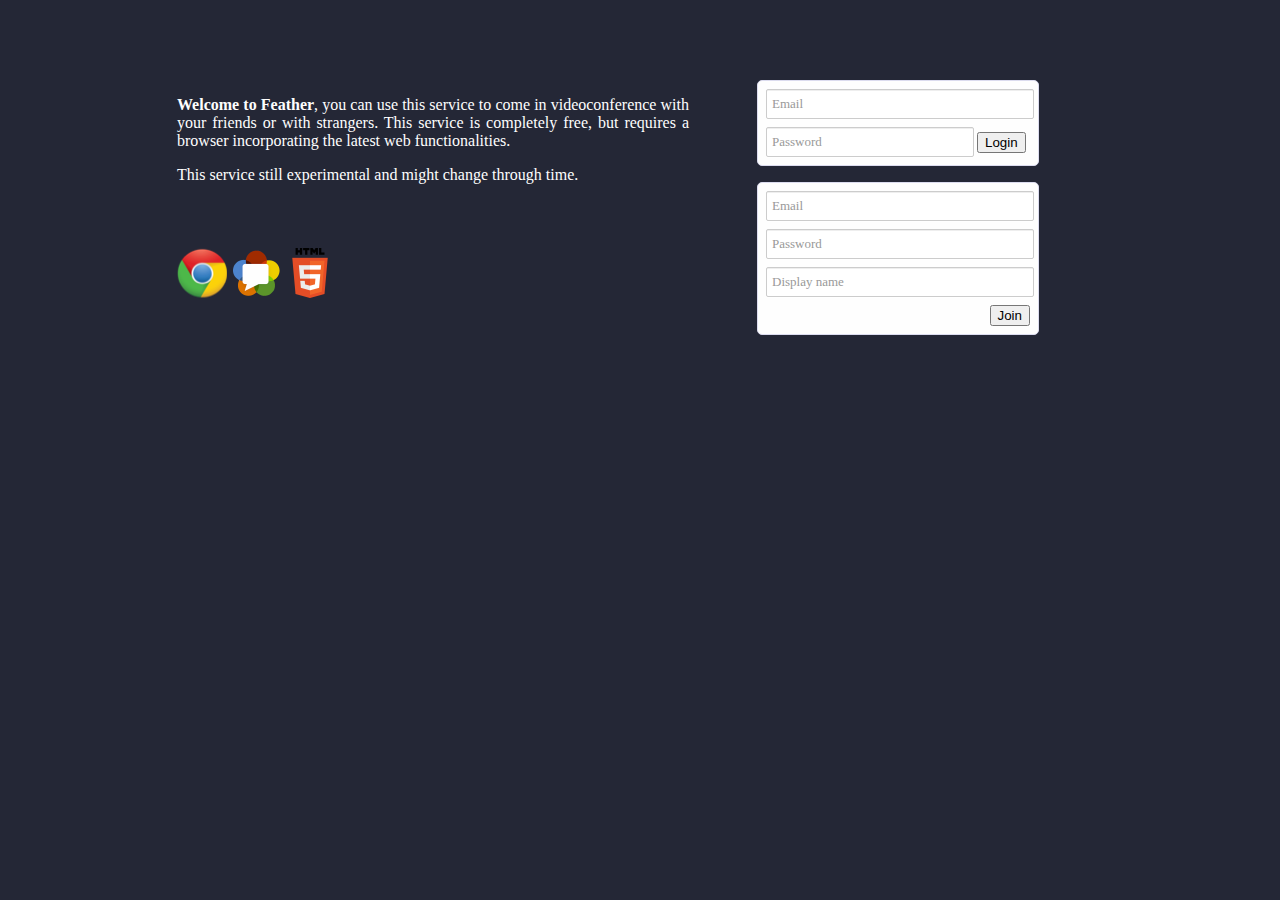
<file: web/index.html>
<!DOCTYPE html>
<html lang="fr">
    <head>
	<meta charset="utf-8">
	<title>Feather</title>
	<script type="text/javascript" src="jquery.js"></script>
	<script type="text/javascript" src="conference.js"></script>
	<script type="text/javascript" src="jquery_cookie.js"></script>
	<link rel="stylesheet" href="nexus.css" type="text/css" />
    </head>
    <body>
	<div class="Card">
	    <div class="Content Presentation">
		<p>
		<b>
		Welcome to Feather</b>, you can use this service to come in videoconference with your friends or with strangers. This service is completely free, but requires a browser incorporating the latest web functionalities.
		</p>
		<p>
		    This service still experimental and might change through time.
		</p>
		<div class="Featurings">
		<div class="Featuring">
		    <a href="https://www.google.com/chrome"><img src="chrome.png"/></a>
		    <a href="https://sites.google.com/site/webrtc/"><img src="webrtc.png"/></a>
		    <a href="https://www.w3schools.com"><img src="html5.png"/></a>
		</div>
		</div>
	    </div>
	    <div class="Content">
		<form action="login" method="post">
		<div class="Login Contrast Form">
		    <div class="Field">
			<label for="login_email">Email</label>
			<input style="width: 260px;" id="login_email" autocomplete="off" type="text" id="email" name="email" />
		    </div>

		    <div class="Field">
			<label for="login_password">Password</label>
			<input style="width: 200px;" id="login_password" type="password" id="password" name="password" />
			<input type="submit" value="Login"/>
		    </div>
		    </form>
		</div>
		<div class="Join Contrast Form">
		    <form action="join" method="post">
		    <div class="Field">
			<label for="join_email">Email</label>
			<input style="width: 260px;" id="join_email" autocomplete="off" type="text" id="email" name="email" />
		    </div>
		    <div class="Field">
			<label for="join_password">Password</label>
			<input style="width: 260px;" id="join_password" type="password" id="password" name="password" />
		    </div>
		    <div class="Field">
			<label for="join_display_name">Display name</label>
			<input style="width: 260px;" id="join_display_name" autocomplete="off" type="text" id="display_name" name="display_name" />
		    </div>
		    <div class="Field" style="text-align: right">
			<input type="submit" value="Join" />
		    </div>
		</form>
		</div>
	    </div>
	</div>
    </body>
</html>
</file>
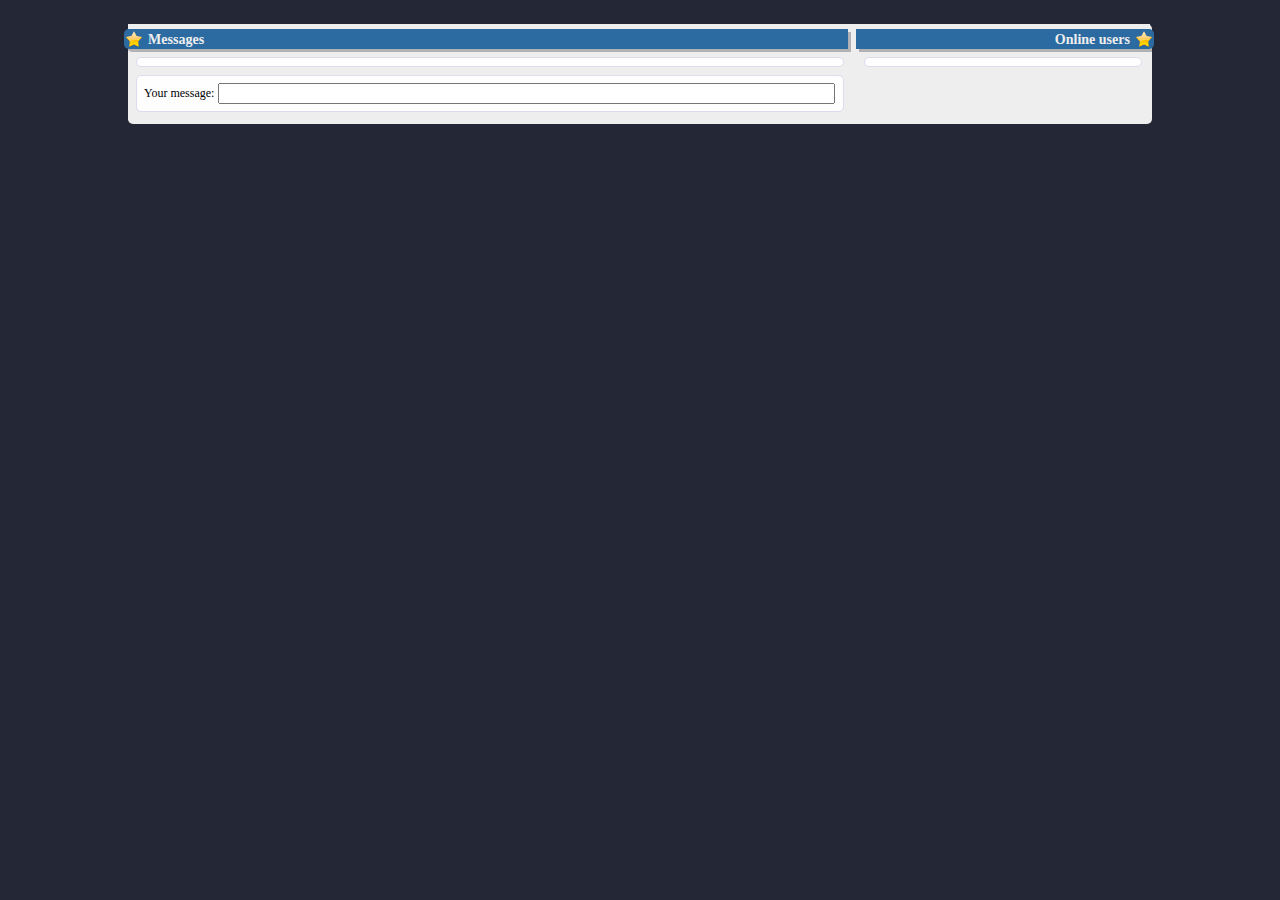
<file: web/chat.html>
<!DOCTYPE html>
<html lang="fr">
    <head>
	<meta charset="utf-8">
	<title>Chat</title>
	<script type="text/javascript" src="jquery.js"></script>
	<script type="text/javascript" src="jquery_websocket.js"></script>
	<script type="text/javascript" src="jquery_cookie.js"></script>
	<script type="text/javascript" src="adapter.js"></script>
	<script type="text/javascript" src="chat.js"></script>
	<link rel="stylesheet" href="conference.css" type="text/css">

    </head>
    <body>
	<div class="Container">
	    <div class="Content Left">
		<h3>Messages</h3>
		<div class="Chat">
		    <video style="display:none;" autoplay="autoplay" class="RemoteMedia"></video>
		    <div class="Messages Contrast">

		    </div>
		    <div class="Input Contrast">
			<table>
			    <tr>
				<td style="width:auto;">
				    <label for="ChatInput">Your message:</label>
				</td>
				<td style="padding-right: 10px; width:100%;">
				    <input id="ChatInput" class="ChatInput" type="text" />
				</td>
			    </tr>
			</table>
		    </div>

		</div>
	    </div>
	    <div class="Content Right">
		<h3>Online users</h3>
		<div class="Users Contrast">
		    <ul class="UserList">

		    </ul>
		</div>
	    </div>
	</div>
    </body>
</html>
</file>
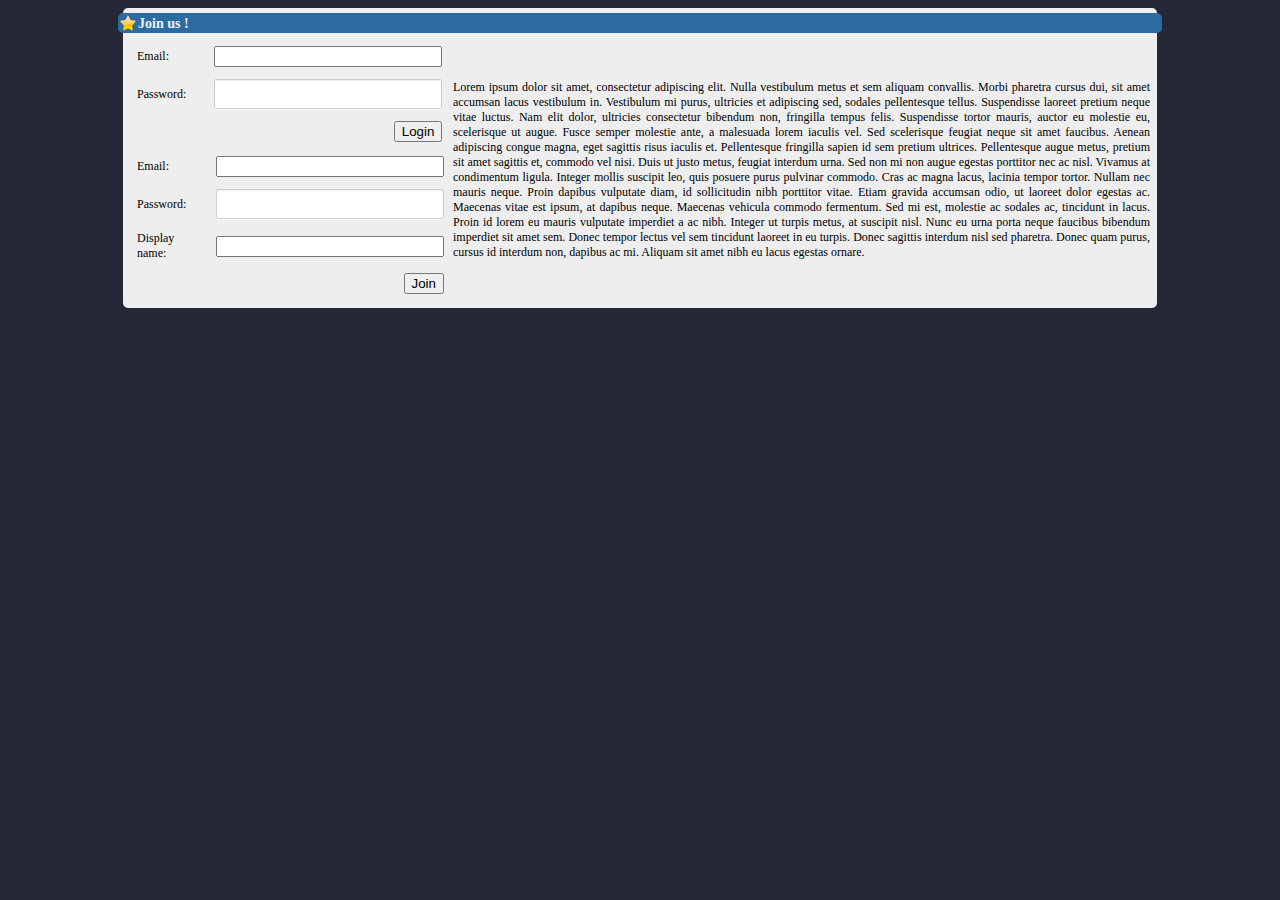
<file: web/join.html>
<!DOCTYPE html>
<html lang="fr">
    <head>
	<meta charset="utf-8">
	<title>Setup</title>
	<script type="text/javascript" src="jquery.js"></script>
	<script type="text/javascript" src="conference.js"></script>
	<script type="text/javascript" src="jquery_cookie.js"></script>
	<link rel="stylesheet" href="nexus.css" type="text/css" />
    </head>
    <body>
	<div class="Container">
	    <div class="Content Middle">
		<h3>Join us !</h3>
		<div class="Home">
		    <table>
			<tr>
			    <td>
				<div class="Login">
				    <form action="login" method="post" class="Login">
					<table>
					    <tr>
						<td><label for="email">Email:</label></td>
						<td> <input id="email" type="text" name="email"/></td>
					    </tr>
					    <tr>
						<td><label for="password">Password:</label></td>
						<td><input id="password" type="password" name="password"></td>
					    </tr>
					    <tr>
						<td colspan="2" align="right"><input type="submit" value="Login" class="Login"/></td>
					    </tr>
					</table>
				    </form>
				</div>
				<div class="Join">
				    <form action="join" method="post" class="Join">
					<table>
					    <tr>
						<td>
						    <label for="email">Email:</label>
						</td>
						<td>
						    <input id="email" type="text" name="email">
						</td>
					    </tr>
					    <tr>
						<td>
						    <label for="password">Password:</label>
						</td>
						<td>
						    <input id="password" type="password" name="password">
						</td>
					    </tr>
					    <tr>
						<td>
						    <label for="display_name">Display name:</label>
						</td>
						<td>
						    <input id="display_name" type="text" name="display_name">
						</td>
					    </tr>

					    <tr>
						<td colspan="2" align="right"><input type="submit" value="Join" class="Join"/></td>
					    </tr>
					</table>
				    </form>
				</div>
			    </td>
			    <td>
				<div class="Speach">
				    Lorem ipsum dolor sit amet, consectetur adipiscing elit. Nulla vestibulum metus et sem aliquam convallis. Morbi pharetra cursus dui, sit amet accumsan lacus vestibulum in. Vestibulum mi purus, ultricies et adipiscing sed, sodales pellentesque tellus. Suspendisse laoreet pretium neque vitae luctus. Nam elit dolor, ultricies consectetur bibendum non, fringilla tempus felis. Suspendisse tortor mauris, auctor eu molestie eu, scelerisque ut augue. Fusce semper molestie ante, a malesuada lorem iaculis vel. Sed scelerisque feugiat neque sit amet faucibus.

				    Aenean adipiscing congue magna, eget sagittis risus iaculis et. Pellentesque fringilla sapien id sem pretium ultrices. Pellentesque augue metus, pretium sit amet sagittis et, commodo vel nisi. Duis ut justo metus, feugiat interdum urna. Sed non mi non augue egestas porttitor nec ac nisl. Vivamus at condimentum ligula. Integer mollis suscipit leo, quis posuere purus pulvinar commodo. Cras ac magna lacus, lacinia tempor tortor. Nullam nec mauris neque. Proin dapibus vulputate diam, id sollicitudin nibh porttitor vitae. Etiam gravida accumsan odio, ut laoreet dolor egestas ac. Maecenas vitae est ipsum, at dapibus neque.

				    Maecenas vehicula commodo fermentum. Sed mi est, molestie ac sodales ac, tincidunt in lacus. Proin id lorem eu mauris vulputate imperdiet a ac nibh. Integer ut turpis metus, at suscipit nisl. Nunc eu urna porta neque faucibus bibendum imperdiet sit amet sem. Donec tempor lectus vel sem tincidunt laoreet in eu turpis. Donec sagittis interdum nisl sed pharetra. Donec quam purus, cursus id interdum non, dapibus ac mi. Aliquam sit amet nibh eu lacus egestas ornare.
				</div>
			    </td>
			</tr>
		    </table>
		</div>
	    </div>
	</div>
    </body>
</html>
</file>
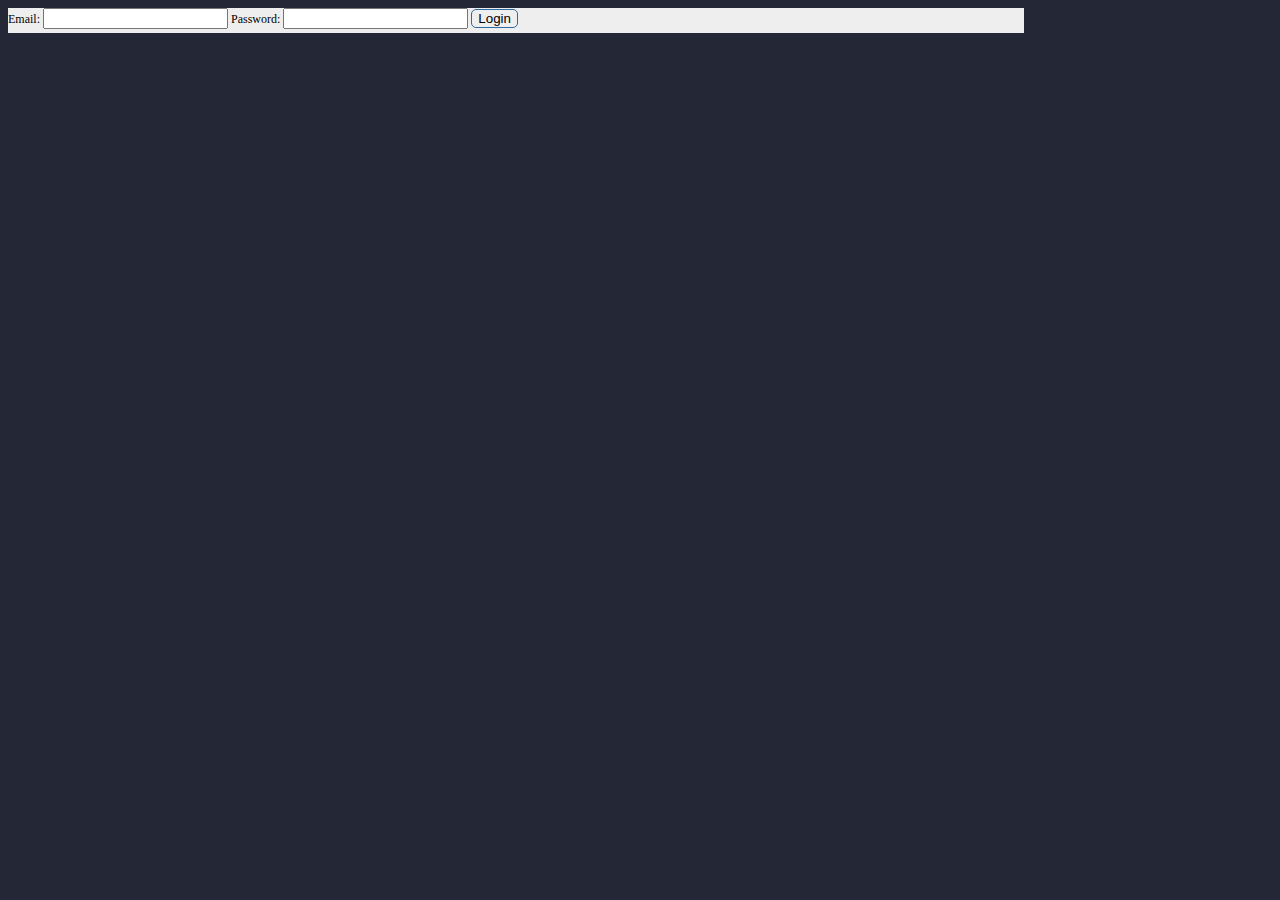
<file: web/login.html>
<!DOCTYPE html>
<html lang="fr">
  <head>
    <meta charset="utf-8">
    <title>Setup</title>
    <script type="text/javascript" src="jquery.js"></script>
	<script type="text/javascript" src="jquery_cookie.js"></script>
    <script type="text/javascript" src="conference.js"></script>
    <link rel="stylesheet" href="conference.css" type="text/css" />
  </head>
<body>
    <div class="Content">
		<div class="Login">
			<form action="login" method="post" class="Login">
				<label for="email">Email:</label>
				<input id="email" type="text" name="email">
				<label for="password">Password:</label>
				<input id="password" type="text" name="password">
				<input type="submit" value="Login" class="Login"/>
			</form>
			<p class="Result">
			</p>
		</div>
	</div>
</body>
</html>
</file>
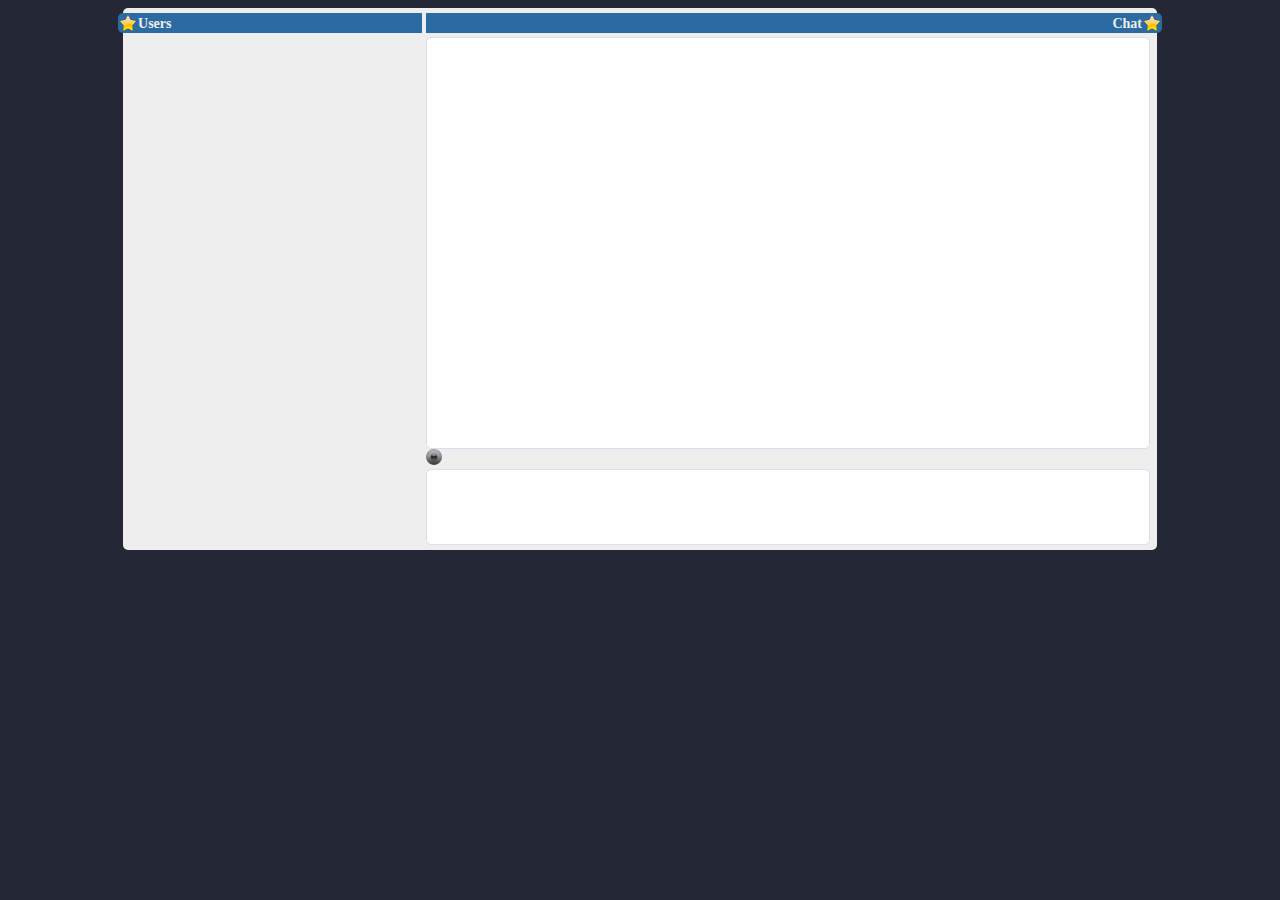
<file: web/nexus.html>
<!DOCTYPE html>
<html lang="fr">
    <head>
		<meta charset="utf-8">
		<title>Nexus</title>
		<link rel="stylesheet" href="nexus.css" type="text/css">
		<script type="text/javascript" src="adapter.js"></script>
		<script type="text/javascript" src="jquery.js"></script>
		<script type="text/javascript" src="jquery_ui.js"></script>
		<script type="text/javascript" src="jquery_cookie.js"></script>
		<script type="text/javascript" src="jquery_websocket.js"></script>
		<script type="text/javascript" src="engine.js"></script>
		<script type="text/javascript" src="nexus.js"></script>
    </head>
    <body>
		<div class="Container">
			<div class="Content Left">
				<h3>Users</h3>
				<div class="Users">
				</div>
			</div>
			<div class="Content Right">
			<h3>Chat</h3>
			<div class="Chat">
			    <div class="Header">
				<div class="LocalMedias"></div>
				<div class="RemoteMedias"></div>
			    </div>
					<div class="Contrast Output">
					    <div class="TextContent"></div>
					    <div class="Notification">
						<table>
						    <tr>
							<td align="left" class="CallNotification"></td>
							<td align="right" class="MessageNotification"></td>
						    </tr>
						</table>
					    </div>
					</div>
					<div class="Options">
					    <a href="#" class="Camera"><img src="camera.png"/></a>
					</div>
					<div class="Contrast Input" contenteditable="true">
					</div>
				</div>
			</div>
		</div>
    </body>
</html>
</file>
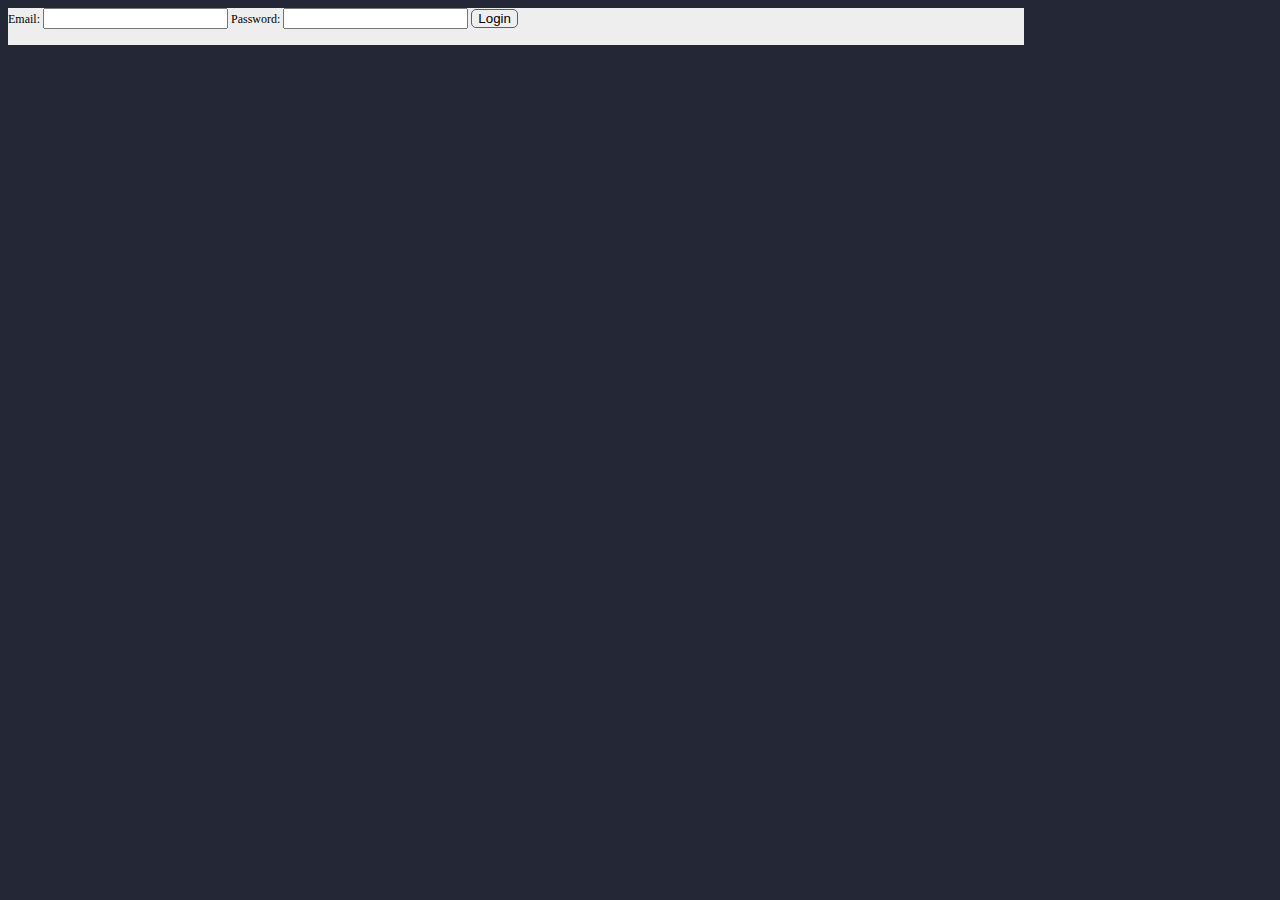
<file: web/test.html>
<!DOCTYPE html>
<html lang="fr">
  <head>
    <meta charset="utf-8">
    <title>Setup</title>
    <script type="text/javascript" src="jquery.js"></script>
	<script type="text/javascript" src="jquery_cookie.js"></script>
    <script type="text/javascript" src="test.js"></script>
    <link rel="stylesheet" href="conference.css" type="text/css" />
  </head>
<body>
    <div class="Content">
		<div class="Login">
			<form action="login" method="post" class="Login">
				<label for="email">Email:</label>
				<input id="email" type="text" name="email">
				<label for="password">Password:</label>
				<input id="password" type="text" name="password">
				<input type="submit" value="Login" class="Login"/>
			</form>
			<p class="Result">
			</p>
		</div>
		<div class="Users">
			<ul class="Users">
			</ul>
		</div>
	</div>
</body>
</html>
</file>
<file: web/nexus.css>
body {
    background-color: #242736;
    font-family: tahoma;
}

.Container {
    width: 1024px;
    margin: auto;
    padding: 5px;
    background-color: #EEEEEE;
    border-radius: 5px;
}

.Card {
    width: 1024px;
    margin: 64px auto 0 auto;;
    padding: 16px;
    text-align: center;
}



.Card .Content {
    display: inline-block;
    background-color: inherit;
    margin: 0 64px 0 0;
}

.Card .Content.Presentation {
    width: 512px;
    vertical-align: middle;
    color: #FEFEFE;
    font-size: 16px;
}

.Card .Content.Presentation .Featurings {
    margin-top: 64px;
}

.Card .Content.Presentation .Featurings .Featuring {
    height: 50px;
    line-height: 50px;
}
.Card .Content.Presentation .Featurings .Featuring span {
    vertical-align: top;
    width: 128px;
    display: inline-block;
}

.Card .Content .Form {
    margin-bottom: 16px;
    width: 280px;
}

.Field {
    margin: 8px 8px 8px 8px;
    position: relative;
}

.Field label {
    position: absolute;
    top: 1px;
    right: 1px;
    bottom: 1px;
    left: 2px;
    z-index: 1;
    height: 20px;
    padding: 4px;
    font-size: 13px;
    line-height: 20px;
    color: #999;
    white-space: nowrap;
    cursor: text;
    -webkit-transition: opacity .1s,font-size .1s;
    -moz-transition: opacity .1s,font-size .1s;
    -o-transition: opacity .1s,font-size .1s;
    -webkit-user-select: none;
    -moz-user-select: none;
    -o-user-select: none;
    user-select: none;
    width: 200px;
}

.Field input[type="text"]:focus, input[type="password"]:focus {
    border: 1px solid #56b4ef;
    -webkit-box-shadow: inset 0 1px 3px rgba(0,0,0,.05),0 0 8px rgba(82,168,236,.6);
    -moz-box-shadow: inset 0 1px 3px rgba(0,0,0,.05),0 0 8px rgba(82,168,236,.6);
    box-shadow: inset 0 1px 3px rgba(0,0,0,.05),0 0 8px rgba(82,168,236,.6);
    outline: none;
}

.Field input[type="text"], input[type="password"] {
    height: 26px;
    border: 1px solid #ccc;
    -webkit-box-shadow: inset 0 1px 0 #eee,#fff 0 1px 0;
    -moz-box-shadow: inset 0 1px 0 #eee,#fff 0 1px 0;
    box-shadow: inset 0 1px 0 #eee,#fff 0 1px 0;
    padding-left: 4px;
    border-radius: 2px;
}

.Content {
    vertical-align: top;
    color: #000000;
    background-color: #EEEEEE;
    display: inline-block;
    *display: inline;
    *zoom: 1;
    text-align: justify;
    font-size: 12px;
}

.Content.Middle {
    width: 100%;
}

.Content.Middle h3 {
    background-color: #2B6BA2;
    background-image: url(star.png);
    background-repeat: no-repeat;
    background-position: 2px 50%;
    width: 1024px;
    color: #EEEEEE;
    border-radius: 5px 5px 5px 5px;
    margin: 0 -10px 4px -10px;
    padding: 0 0 0 20px;
    height: 20px;
    line-height: 20px;
}

.Content.Middle .Join {
    margin: auto;
}

.Content.Middle form tr td {
    padding: 5px;
}

.Content.Middle form tr td input[type="text"] {
    margin-left: 16px;
    width: 220px;
}

.Content.Middle form tr td input[type="password"] {
    margin-left: 16px;
    width: 220px;
}

.Content.Left {
    width: 294px ;
}

.Content.Left h3 {
    background-color: #2B6BA2;
    background-image: url(star.png);
    background-repeat: no-repeat;
    background-position: 2px 50%;
    width: 284px;
    color: #EEEEEE;
    border-radius: 5px 0 0 5px;
    margin: 0 0 4px -10px;
    padding: 0 0 0 20px;
    height: 20px;
    line-height: 20px;
}

.Content.Right {
    width: 724px;
    right: 0;
}

.Content.Right h3 {
    background-color: #2B6BA2;
    background-image: url(star.png);
    background-repeat: no-repeat;
    background-position: 718px 50%;
    background-color: #2B6BA2;
    width: 716px;
    color: #EEEEEE;
    padding: 0 20px 0 0;
    border-radius: 0 5px 5px 0;
    margin: 0 0 4px 0;
    text-align: right;
    height: 20px;
    line-height: 20px;
}

.Users .User {
    padding: 2px 5px 2px 5px;
    position: relative;
    height: 21px;
    font-weight: bold;
    cursor: pointer;
}
.Users .User:hover {
    border-color: #2B6BA2;
    background-color: rgb(234, 238, 255);
}

.Users .User .DisplayName {
    width: 100%;
}

.Users .User .ChatMessageNotification {
    width: auto;
}

.Chat {
    position: relative;
}

.Chat div.Output {
    height: 400px;
    padding: 5px 10px 5px 10px;
    position: relative;
    overflow-y: scroll;
}

.Chat div.Header {
    position: absolute;
    height: auto;
    z-index: 128;
    left: 10px;
    top: 10px;
}

.Chat div.Header div {
    display: inline-block;
}

.Chat div.Header video {
    height: 180px;
    margin: 5px;
    display: inline-block;
}

.Chat div.Output div.TextContent {
    max-height:100%;
    padding: 5px;
    position: absolute;
    bottom:12px;
    max-width: 90%;
}
.Chat div.Output div.Notification {
    height: 12px;
    padding: 5px;
    position: absolute;
    bottom:0px;
    max-width: 90%;
}
.Chat .Input {
    height: 64px;
    padding: 5px;
    text-align: left;
    overflow-y: scroll;
}

.Contrast {
    background-color:#FEFEFE;
    border-radius: 5px;
    border: 1px solid #DCDCEF;
}

.Error {
    color: #FA5858;
    font-size: 12px;
}

/* FUCK DEFAULT LAYOUT */

table {
    padding: 0;
    margin: 0;
}
table tr {
    padding: 0;
    margin: 0;
}
table td{
    padding: 0;
    margin: 0;
}
</file>
<file: web/conference.css>
body {
	background-color: #242736;
	font-family: verdana;
}
input[type="submit"] {
	border-radius: 5px;
	border: 1px solid #2B6BA2;
	cursor: hand;
	cursor: pointer;
}
input[type="submit"].Green {
	border-radius: 5px;
	border: 1px solid #04B45F;
	cursor: hand;
	cursor: pointer;
}
input[type="submit"].Red {
	border-radius: 5px;
	border: 1px solid #FA5858;
	cursor: hand;
	cursor: pointer;
}
input[type="submit"].Red:hover {
background-color: #F5A9A9;
}
input[type="submit"].Green:hover {
background-color: #A9F5A9;
}
input[type="submit"].Blue:hover {
background-color: #A9D0F5;
}
input[type="submit"].Red.Selected {
background-color: #F5A9A9;
}
input[type="submit"].Green.Selected {
background-color: #A9F5A9;
}
input[type="submit"].Blue.Selected {
background-color: #A9D0F5;
}
.Container {
	width: 1024px;
	margin: 24px auto auto auto;
	background-color: #EEEEEE;
	border-radius: 5px;
}

.Content {
	vertical-align: top;
	color: #000000;
	margin: 0px 0px 4px 0px;
	background-color: #EEEEEE;
	display: inline-block;
	*display: inline;
	*zoom: 1;
	text-align: justify;
	width: 1016px;
	font-size: 12px;
}
div.Actions {
	margin: 5px;
	text-align: left;
}
div.Actions a{
	border-radius: 2px;
	border: solid 1px #DCDCEF;
	display: block;
	text-decoration: none;
	color: #000000;
	background-color: #DDDDDD;
	font-size: 14px;
	font-weight: bold;
	height: 20px;
	text-align: left;
	width: 100%;
	line-height: 20px;
	position: relative;
	margin-bottom: 4px;
	box-shadow: inset -1px -1px #888;
}
div.Actions a:active {
	border-color: #555;
	box-shadow: none
}
div.Actions a img{
	position: absolute;
	left: 5px;
	top: 2px;
}
div.Actions a:hover span {
	color: #111111;
}
div.Actions a span {
	color: #444444;
	position: absolute;
	left: 32px;
	top: -1px;
	vertical-align: middle;
}
div.Actions a + div.Actions a {
	margin-left: 0;
	color: #ffffff;
}
.Contrast {
	background-color:#FEFEFE;
	margin:8px;
	padding:4px;
	border-radius: 5px;
	border: 1px solid #DCDCEF;
}
input[type="submit"].LinkButton {
	border: none;
	color: -webkit-link;
	text-decoration: underline;
	margin: 0;
	padding: 0;
	display: inline;
	cursor: hand;
	cursor: pointer;
	border-radius: none;
}
.InlineForm {
	margin:0;
	padding: 0;
	display: inline;
}
.Info {
	text-align: right;
	margin-top: 5px;
	padding: none;
}
div.Content.Right .Info {
	font-size: 9px;
}
div.Content.Right .InlineForm input {
	font-size: 9px;
}
.MessageText {
	width: 512px;
	height: 256px;
	border-radius: 5px;
	border: 1px solid #DCDCDC;
}
.CommentText {
	width: 99%;
	height: 64px;
	border-radius: 5px;
	border: 1px solid #DCDCDC;
}
.Header {
	color: #EEEEEE;
	background-color: #2B6BA2;
	border-radius: 5px 5px 0 0;
	text-align: left;
	width: 1024px;
	font-size: 24px;
	line-height: 78px;
	height: 78px;
	margin-left: -4px;
	margin-top: 2px;
	margin-bottom: 0px;
	padding: 4px;
}

.Error {
	color: #FA5858;
	font-size: 12px;
}

.Content.Left p img {
	vertical-align: text-top;
	margin: 0 5px 5px 0;
}
.Info img {
	float: none;
	margin: 0px;
	vertical-align: middle;
}
.Header img {
	margin-top: 6px;
	display: inline-block;
	*display: inline;
	*zoom: 1;
	margin-right: 24px;
}

.HMenu {
	color: #EEEEEE;
	background-color: #2E3078;
	text-align: left;
	width: 1024px;
	font-size: 12px;
	height: 18px;
	line-height: 14px;
	float: none;
	position: relative;
	margin: 0;
	padding: 2px 0 2px 0;
}
.HMenu ul {
	margin: 0 0 0 0;
	padding: 0;
	list-style-type: none;
	position: absolute;
}
.HMenu ul.Right{
	position: absolute;
	right: 4px;
}
.HMenu ul.Left{
	position: absolute;
	left: 4px;
}
.HMenu ul li {
	margin: 0;
	padding: 0;
	text-decoration: none;
	width: auto;
	display: inline-block;
	*display: inline;
	*zoom: 1;
}
.HMenu ul li a{
	border: solid 1px #FFFFFF;
	margin: 0;
	display: inline-block;
	*display: inline;
	*zoom: 1;
	padding: 1px 4px 1px 4px;
	text-decoration: none;
	color: #EEEEEE;
}
.HMenu ul li:hover{
	background-color: #2B6BA2;;
}
.Footer {
	color: #EEEEEE;
	background-color: #2B6BA2;
	text-align: right;
	width: 1024px;
	font-size: 11px;
	line-height: 88px;
	height: 48px;
	margin-left: -4px;
	margin-bottom: 2px;
	border-radius: 0 0 5px 5px;
	padding: 4px;
}

.Content.Left {
	width: 724px;
}
.Content span {
	float: left;
}
.Content.Left h3 {
	float: none;
	background-color: #2B6BA2;
	background-image: url(star.png);
	background-repeat: no-repeat;
	background-position: 2px 50%;
	width: 700px;
	color: #EEEEEE;
	padding: 0px 0 0px 24px;
	border-radius: 5px 0 0 5px;
	margin: 5px 0 0 -4px;
	height: 20px;
	line-height: 20px;
	box-shadow: 3px 3px rgba(36, 39, 54, 0.3);
}
.Content.Left h3 img {
	float: none;
	width: 16px;
	margin-right: 4px;
	vertical-align: middle;
	margin-bottom: 4px;
}
.Content p {
	padding: 2px 5px 2px 5px;
	margin: 0;
}
.Content p img {
	display: inline-block;
	*display: inline;
	*zoom: 1;
	padding: 4px;
}
.Content.Right h3 {
	background-color: #2B6BA2;
	background-image: url(star.png);
	background-repeat: no-repeat;
	background-position: 280px 50%;
	background-color: #2B6BA2;
	width: 274px;
	color: #EEEEEE;
	padding: 0px 24px 0px 0;
	border-radius: 0 5px 5px 0;
	margin: 5px -4px 0 0px;
	text-align: right;
	height: auto;
	float: none;
	height: 20px;
	line-height: 20px;
	box-shadow: 3px 3px rgba(36, 39, 54, 0.3);
}
.Content.Right h3 img {
	float: none;
	width: 16px;
	margin-left: 4px;
	vertical-align: middle;
	margin-bottom: 4px;
}
form {
	display: inline-block;
	*display: inline;
	*zoom: 1;
}

.Content.Right {
	width: 294px;
	right: 0;
}
.Big {
	width: 1016px;
	text-align: center;
}
ul.UserList {
    padding: 0px;
    margin: 0px;
    list-style-type: none;
}

ul.UserList li {
    padding: 0px;
    margin: 0px;
}
ul.UserList li:nth-child(2n) {
    background-color: inherit;
}
ul.UserList li:nth-child(2n+1) {
    background-color: #F2F2F2;
}
.Chat .Input table {
    width: 100%;
}
.Chat .Input label {
    white-space: nowrap;
}
.ChatInput {
    width: 100%;
}
</file>
